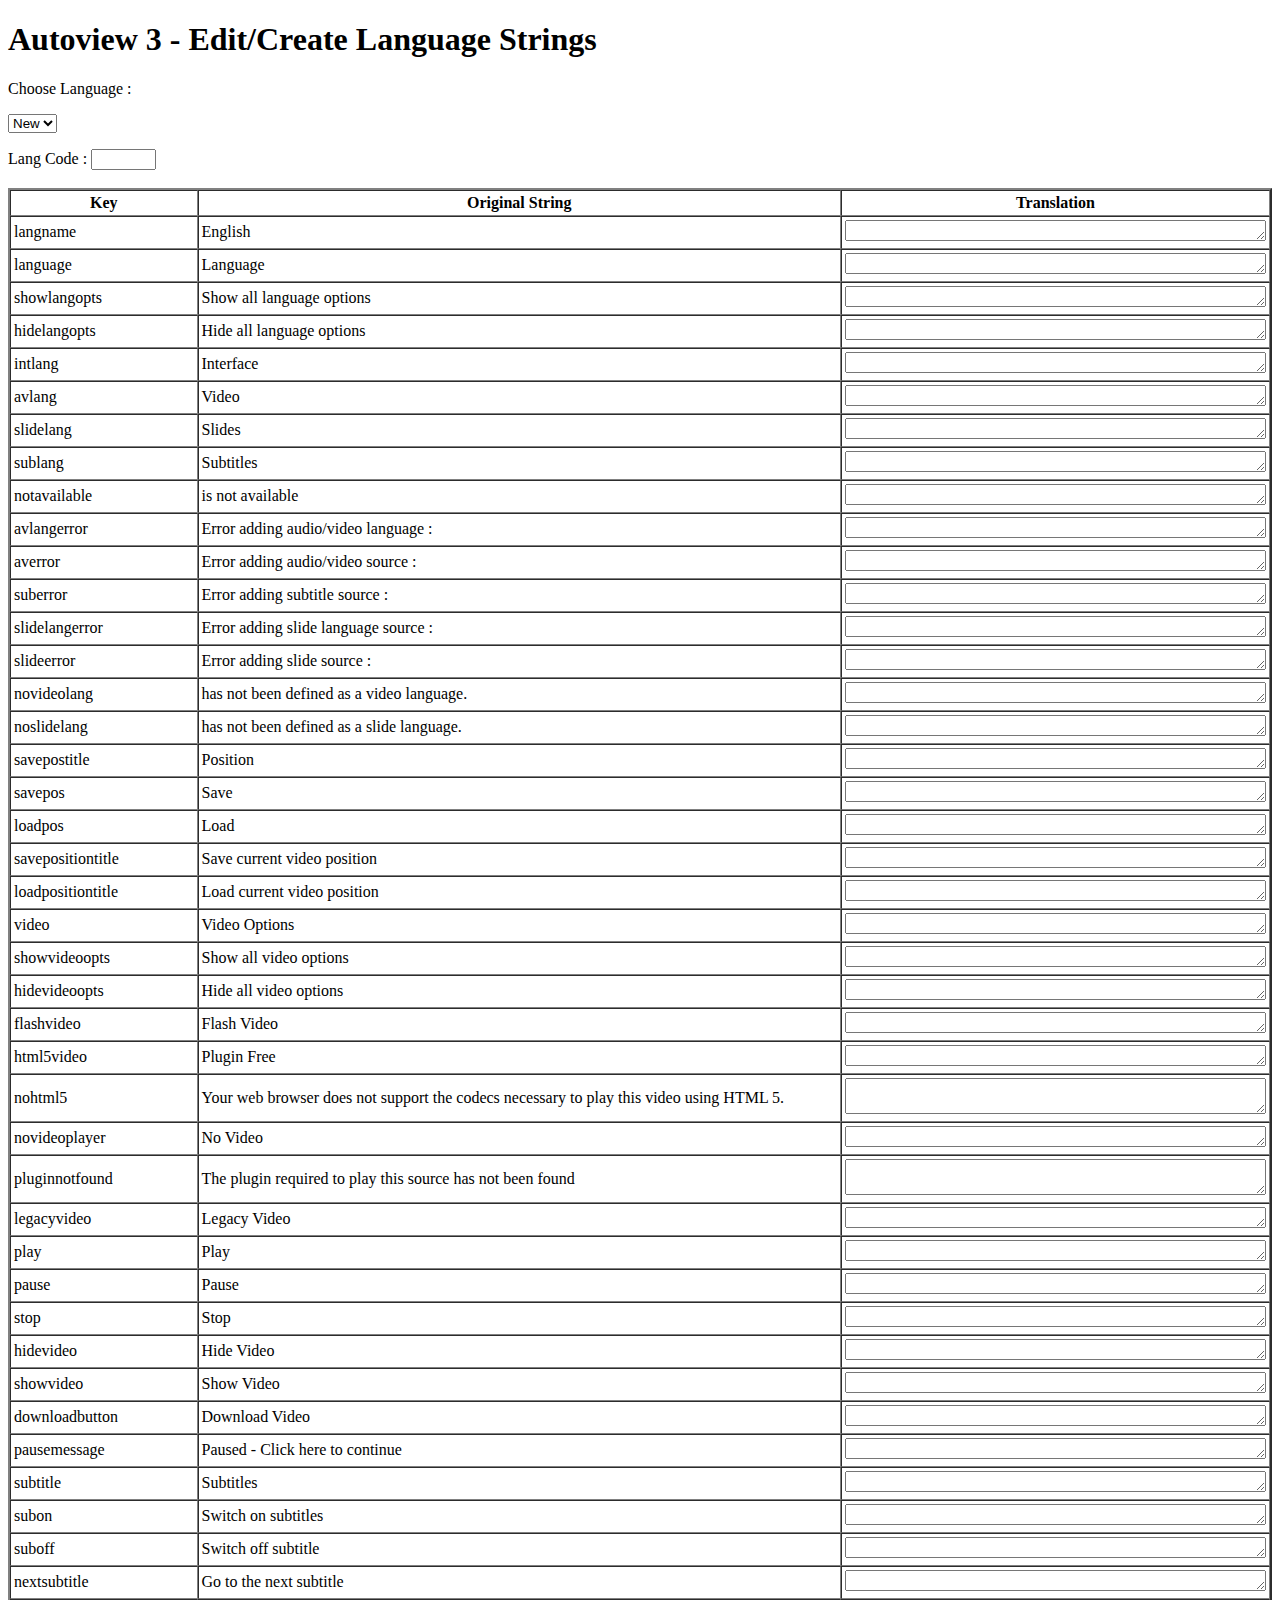
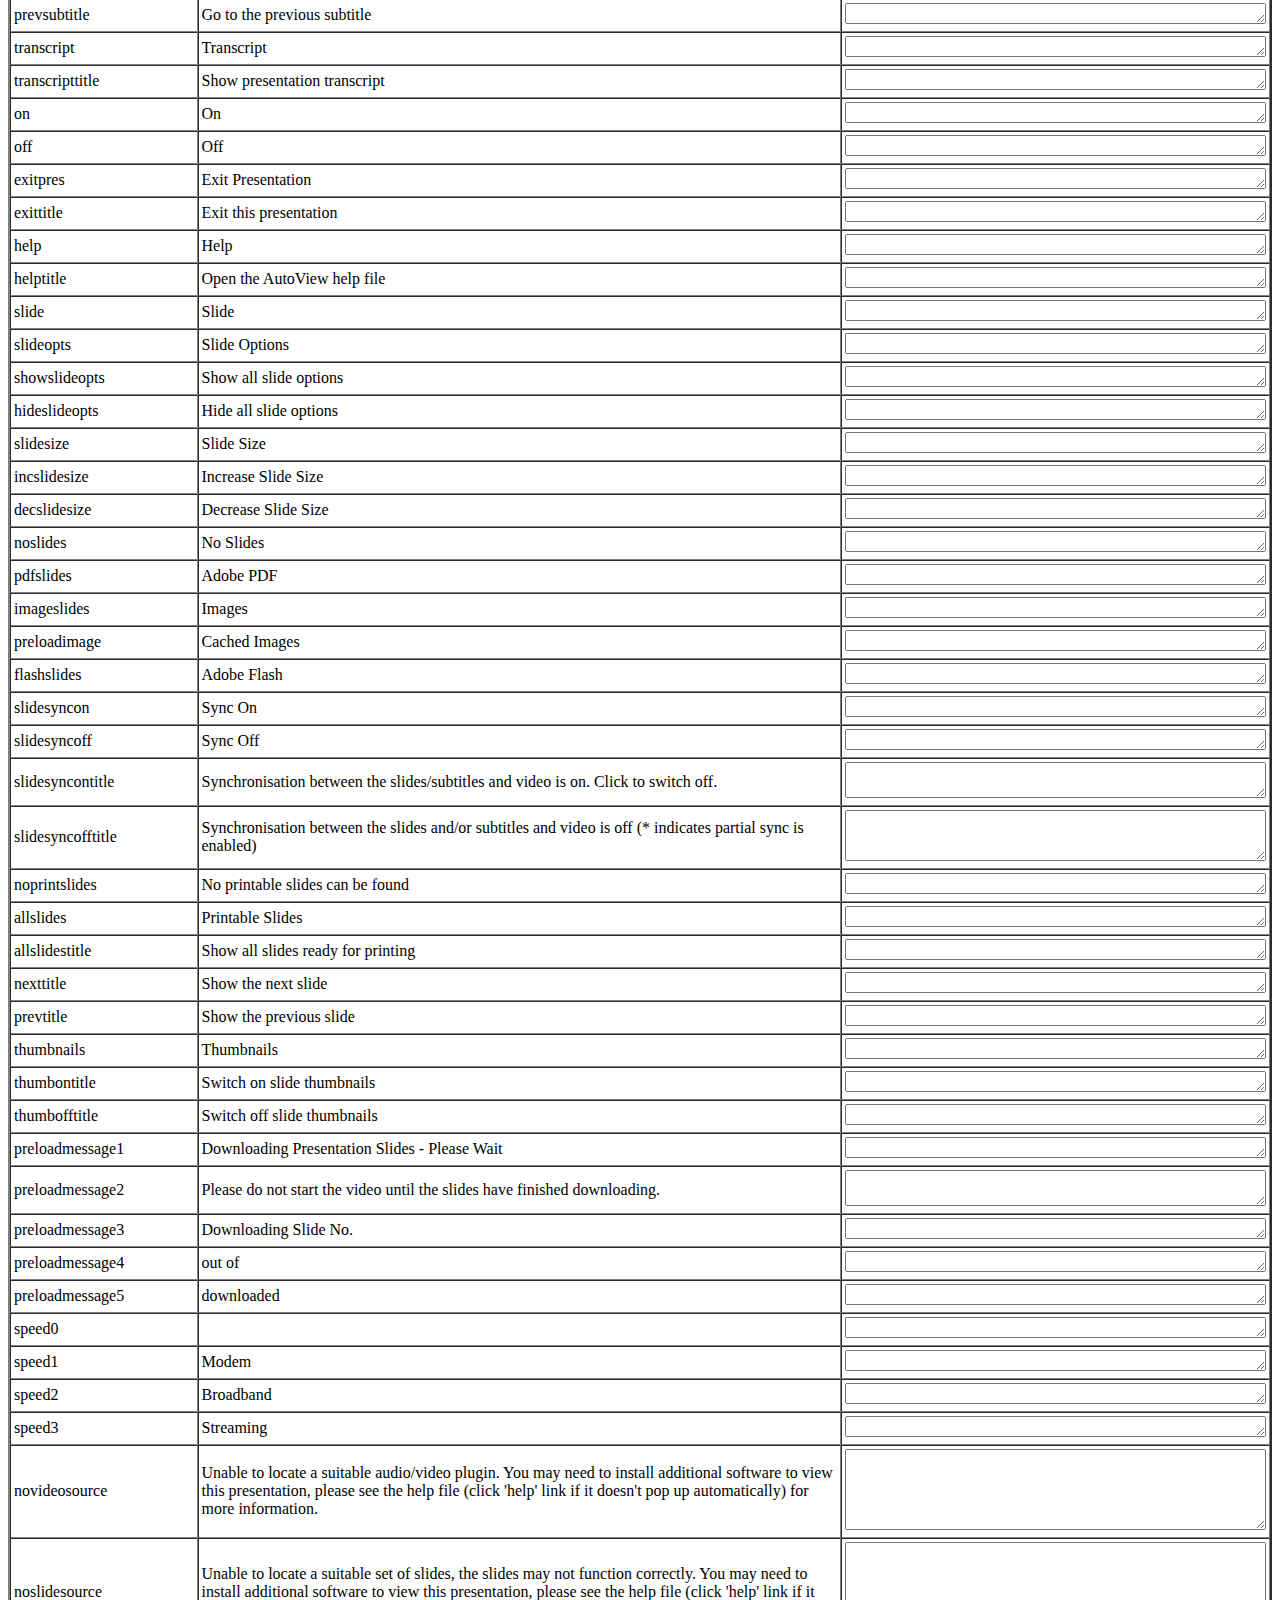
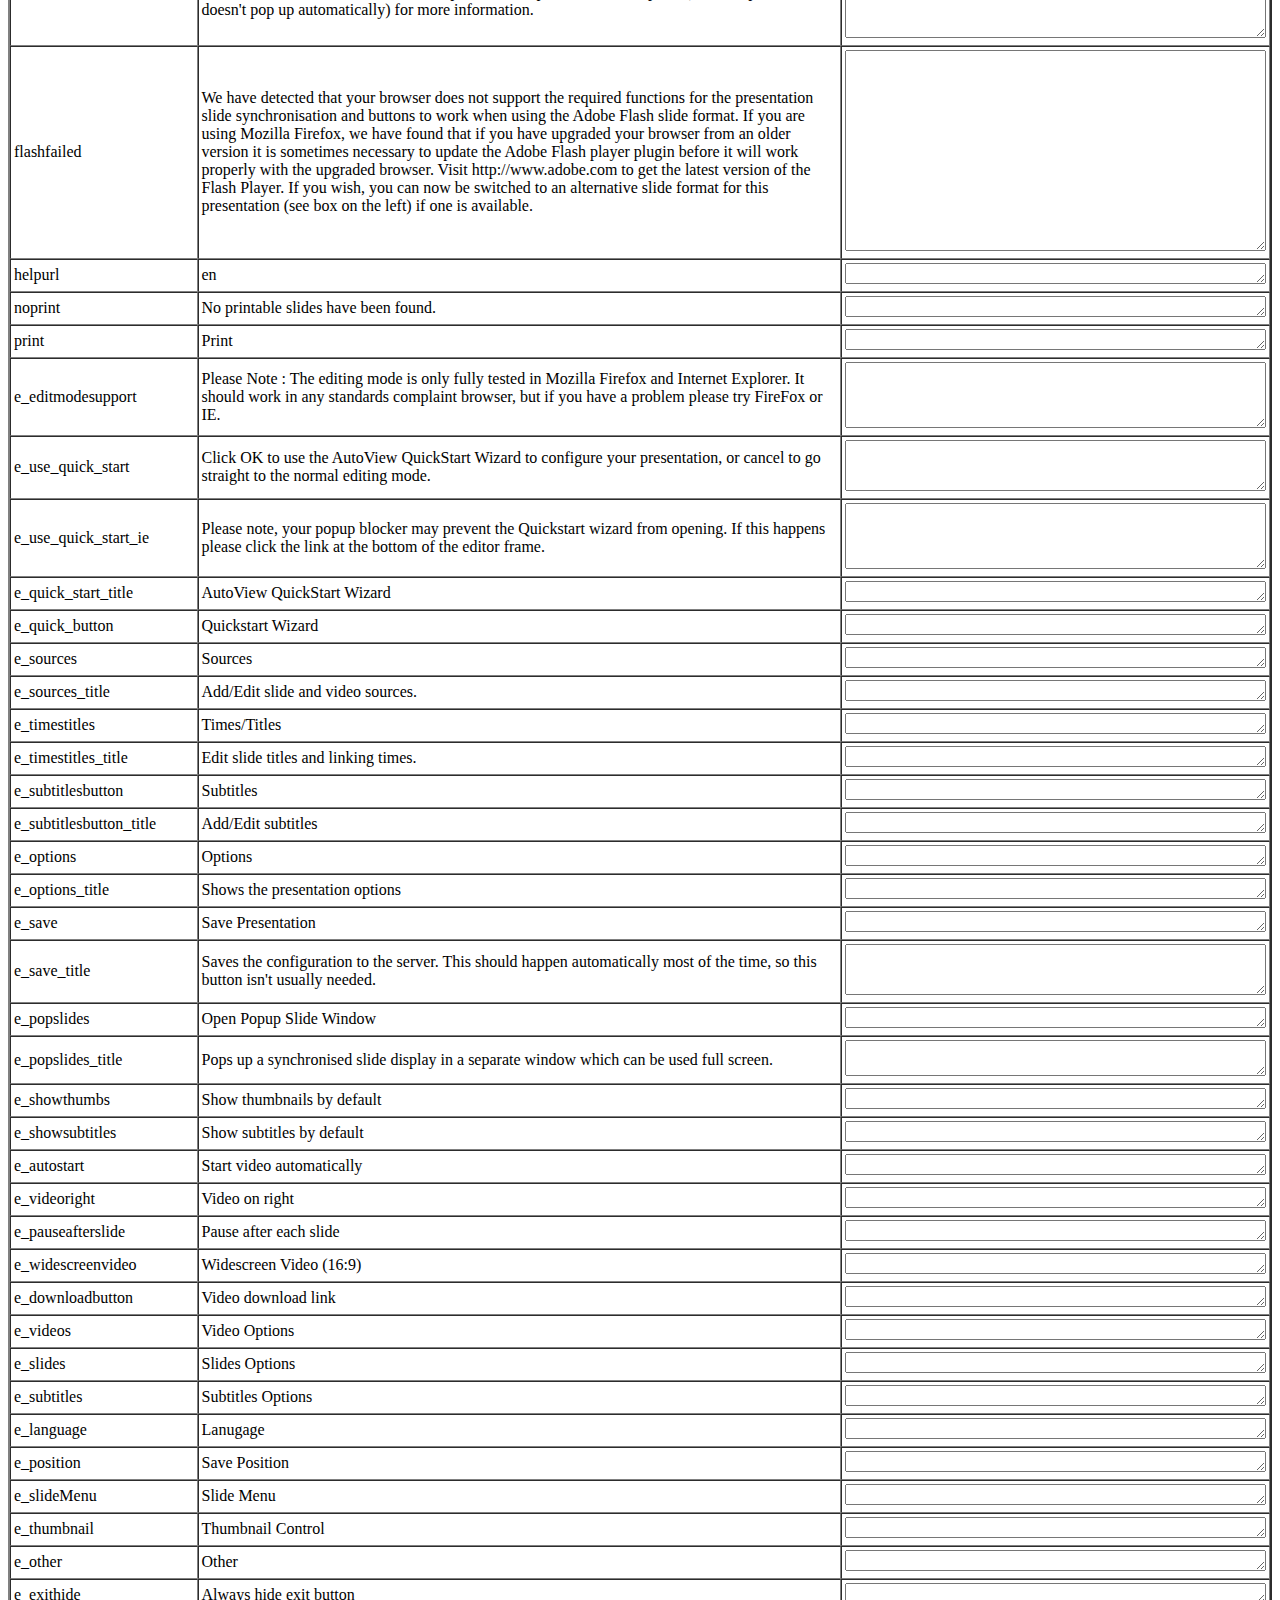
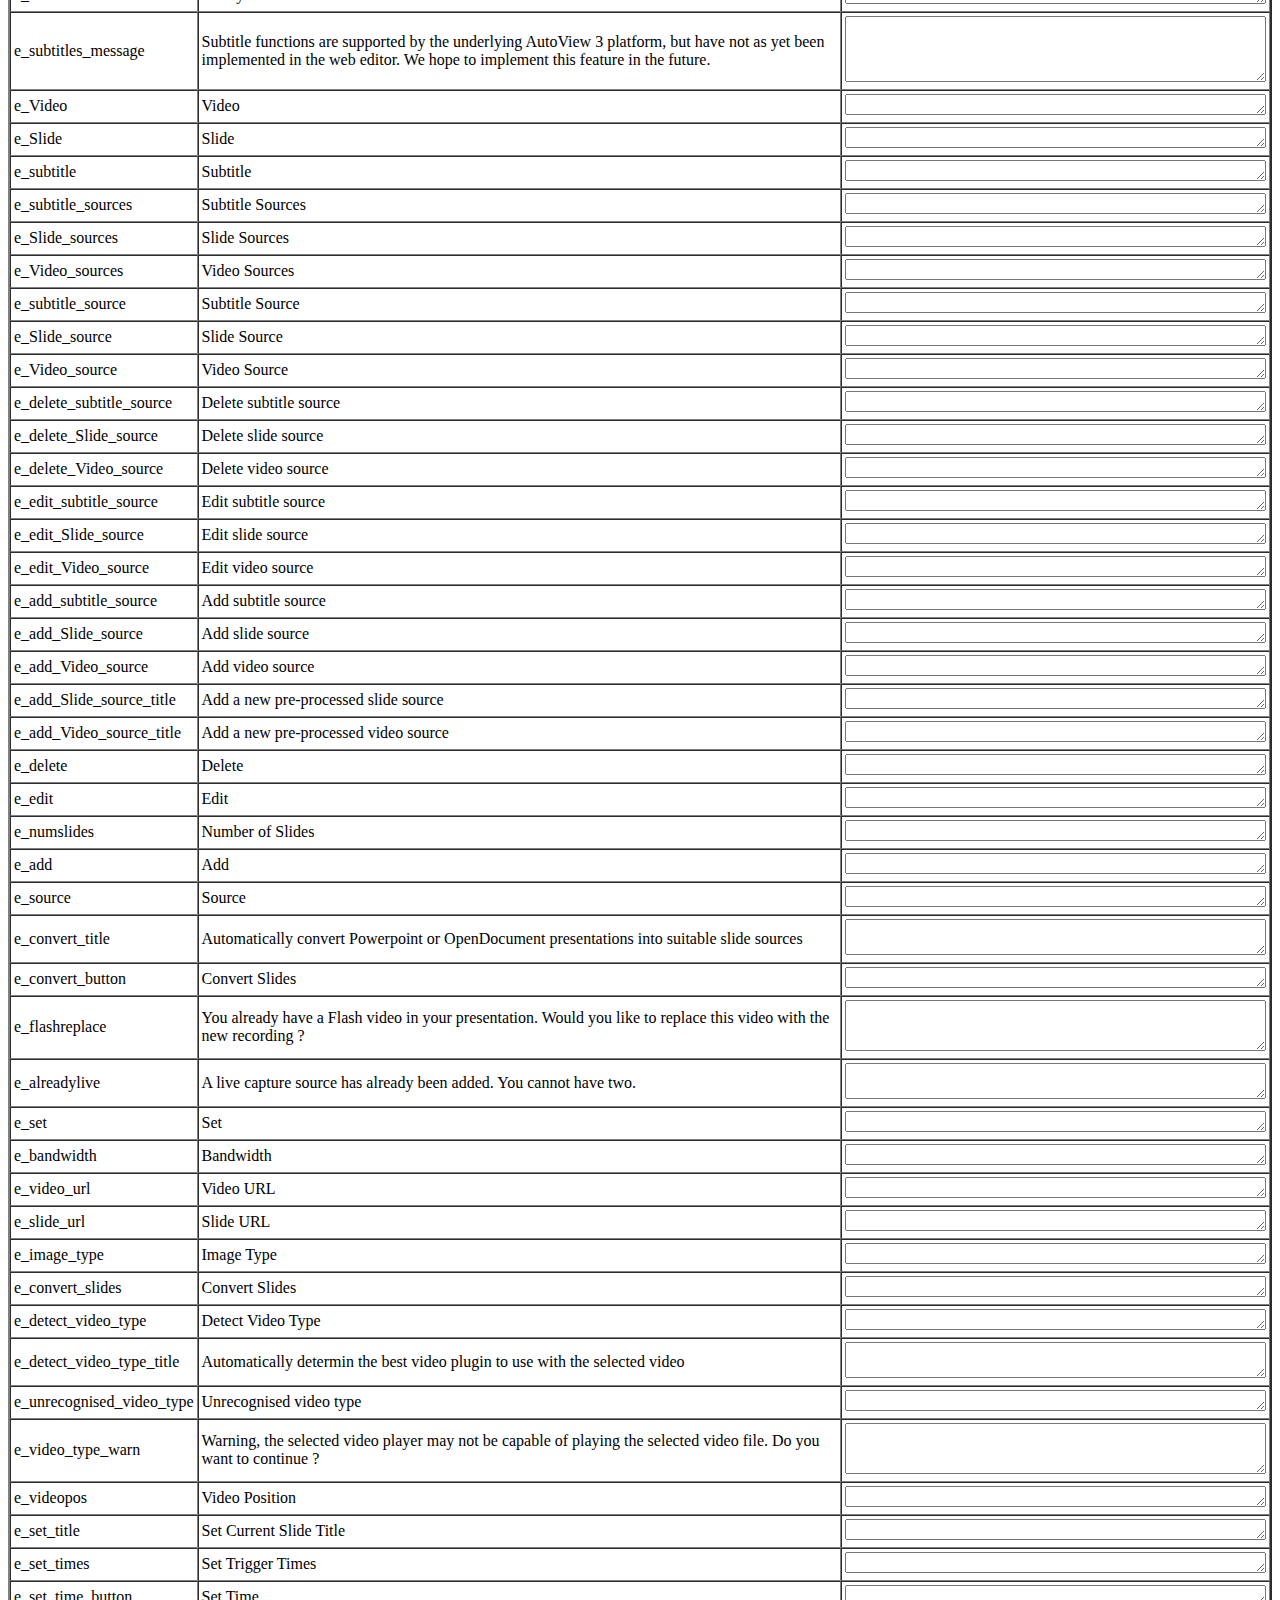
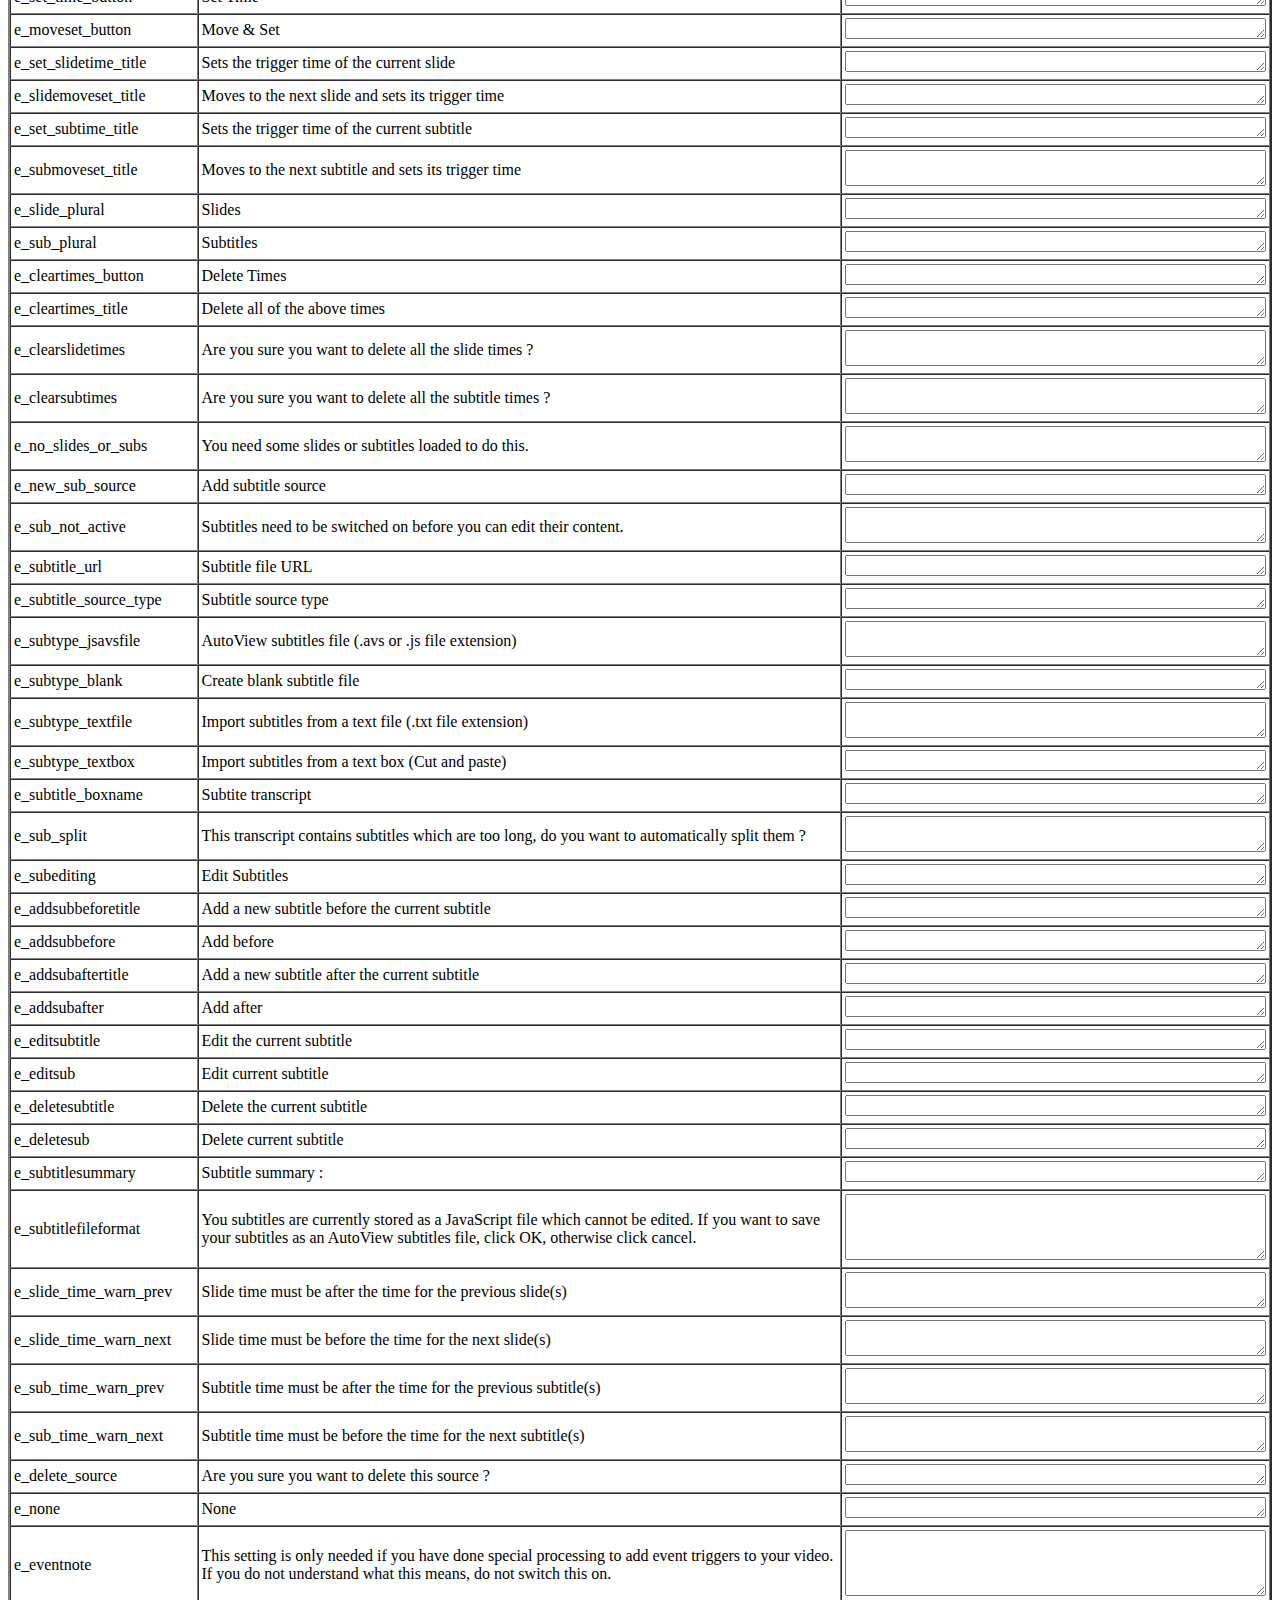
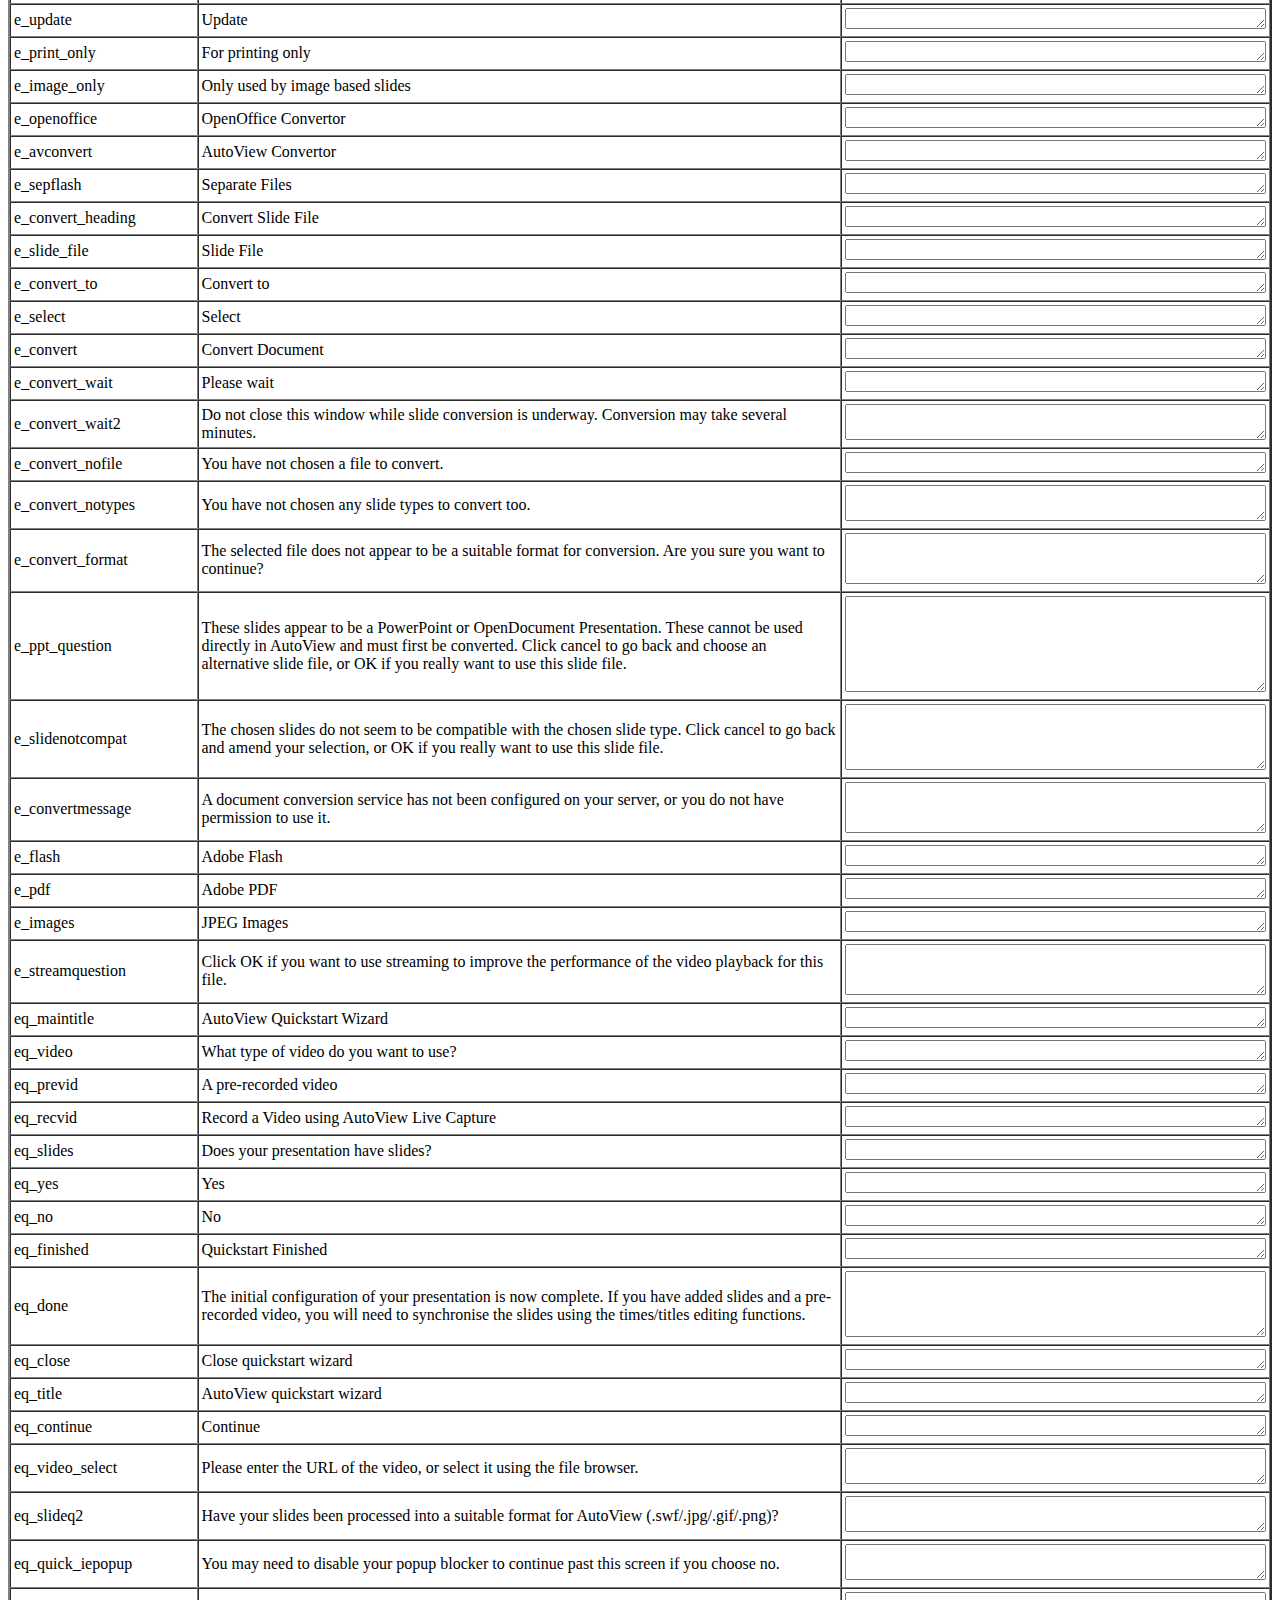
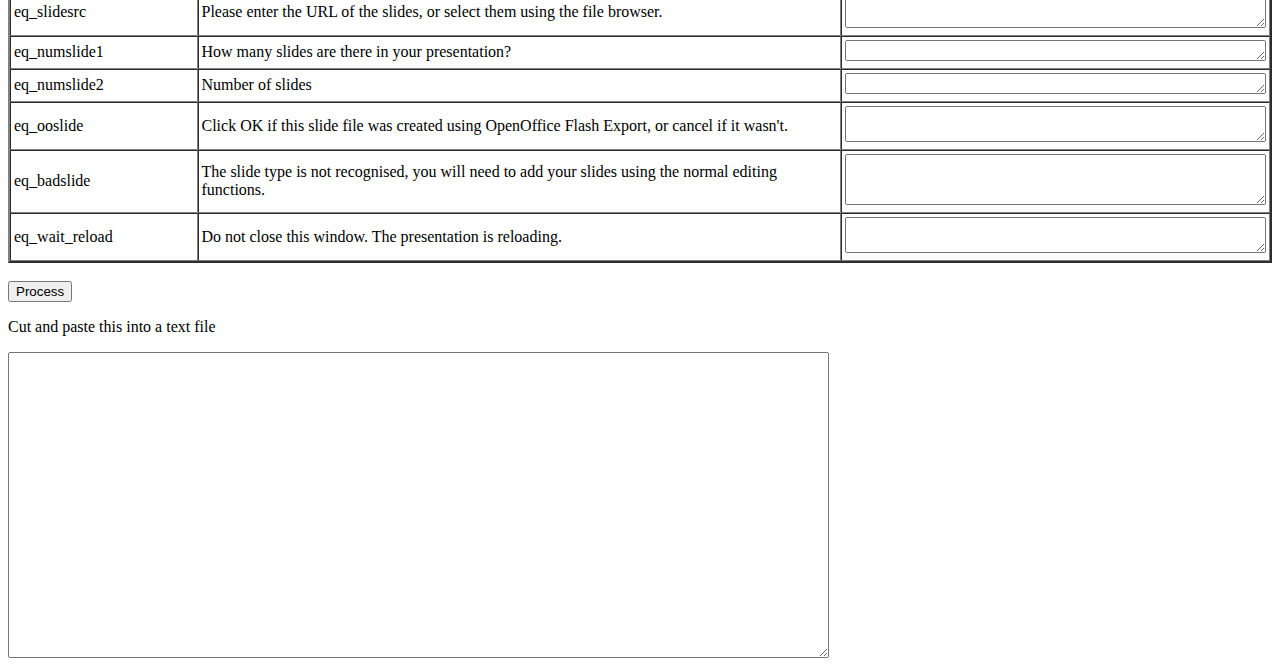
<file: avedit/lang/newlang.html>
<!DOCTYPE html>
<html xmlns="http://www.w3.org/1999/xhtml" xml:lang="en" lang="en">
<head>
  <meta content="text/html; charset=ISO-8859-1" http-equiv="Content-Type"/>
  <title>Autoview 3 - Edit/Create Language Strings</title>
  <script language="javascript" type="text/javascript" src="../../vresource/autoview.js"></script>
  <script language="javascript" type="text/javascript" src="../extension.js"></script>
  <script language="javascript" type="text/javascript" src="../../vresource/lang/en.js"></script>
  <script language="javascript" type="text/javascript" src="../../vresource/lang/fr.js"></script>
  <script language="javascript" type="text/javascript" src="../../vresource/lang/pt.js"></script>
  <script language="javascript" type="text/javascript" src="en.js"></script>
  <script language="javascript" type="text/javascript" src="fr.js"></script>
  <script language="javascript" type="text/javascript" src="pt.js"></script>
</head>
<body>

  <h1>Autoview 3 - Edit/Create Language Strings</h1>

  <p>Choose Language :
  <script language="javascript" type="text/javascript">

   var langList=findValidLangs(lang);
   document.writeln("<form name=\"langselect\" action=\"#\">\n"+
    "<select name=\"lang\" onChange=\"javascript:changeLang(this.selectedIndex);\">\n");

   for (var loop=0; loop<langList.length; loop++)
    document.writeln("<option>"+langList[loop]+"<\/option>");

   document.writeln("<option selected>New<\/option>"+
    "<\/select>\n<\/form>");

  </script>
  </p>

  <div id="edit"></div>

  <p>Cut and paste this into a text file</p>
  <form name="script" action="#">
  <textarea name="data" wrap="off" cols="100" rows="20" readonly></textarea>
  </form>

  <script language="javascript" type="text/javascript">

   changeLang(langList.length);

   function changeLang(num)
   {
    var iso="";
    if (num<langList.length)
     iso=langList[num];

    var str="<form name=\"editform\" action=\"javascript:processLang()\">\n"+
     " Lang Code : <input type=\"text\" size=\"5\" name=\"langcode\" value=\""+iso+"\"\/><br \/><br />\n"+
     " <table border=\"2\" cellspacing=\"0\" cellpadding=\"3\">\n"+
     "  <tr>\n"+
     "   <th>Key<\/th><th>Original String<\/th><th>Translation<\/th>\n"+
     "  <\/tr>\n";

    for (var n in lang["en"])
    {
     str=str+
      "  <tr>\n"+
      "   <td>"+n+"<\/td>\n"+
      "   <td>"+lang["en"][n]+"<\/td>\n"+
      "   <td valign=\"middle\">"+
      "    <textarea cols=\"50\" rows=\""+parseInt((lang["en"][n].length/50)+1)+"\" name=\"+n+\">"+getString(num, n)+"<\/textarea>\n"+
      "   <\/td>\n"+
      "  <\/tr>\n";
    }

    str=str+" <\/table><br \/>\n"+
     "<input type=\"submit\" value=\"Process\" \/>\n"+
     "<\/form>\n";

    setElementHTML("edit", str);
   }

   function getString(num, code)
   {
    if (num==langList.length)
     return "";

    if (typeof(lang[langList[num]][code]) == "undefined")
     return "";
    else
     return lang[langList[num]][code];
   }

   function processLang()
   {
    var str="data=new Array();\n\n";
    var count=1;
    for (var n in lang["en"])
    {
     if (document.editform.elements[count].value.length>0)
      str=str+"data[\""+n+"\"]=\""+jsEscape(document.editform.elements[count].value)+"\";\n";
     count++;
    }

    str=str+"\nlang[\""+document.editform.langcode.value+"\"]=data;\n"+
     "langRTL[\""+document.editform.langcode.value+"\"]=false;\n";
    document.script.data.value=str;
   }

 function getPreparedText(prep)
 {
  var prev=" ";
  for (var pos=0; pos<prep.length; pos++)
  {
   var c=prep.charCodeAt(pos);
   if ((c>127 || c==34 || c==10 || c==13) && prev!="\\")
   {
    var hex=escape(prep.charAt(pos)).substring(2);
    //alert(hex);
    while(hex.length<4)
     hex="0"+hex;
    var first=prep.substring(0,pos)+"\\u"+hex;
    prep=first+prep.substring(pos+1);
    pos=first.length-1;
    prev=first.charAt(first.length-1);
   }
   else
    prev=c;
  }

  return prep;
 }

 function jsEscape(prep)
 {
  if (typeof(prep)=="undefined")
   return "";

  for (var pos=0; pos<prep.length; pos++)
  {
   var c=prep.charCodeAt(pos);
   if (c>127 || c==34 || c==60 || c==62 || c==38 || c==39 || c==45)
   {
    var hex=new Number(c).toString(16);
    while(hex.length<4)
     hex="0"+hex;
    var first=prep.substring(0,pos)+"\\u"+hex;
    prep=first+prep.substring(pos+1);
    pos=first.length-1;
   }
  }
  return prep;
 }
  </script>

</body>
</html>
</file>
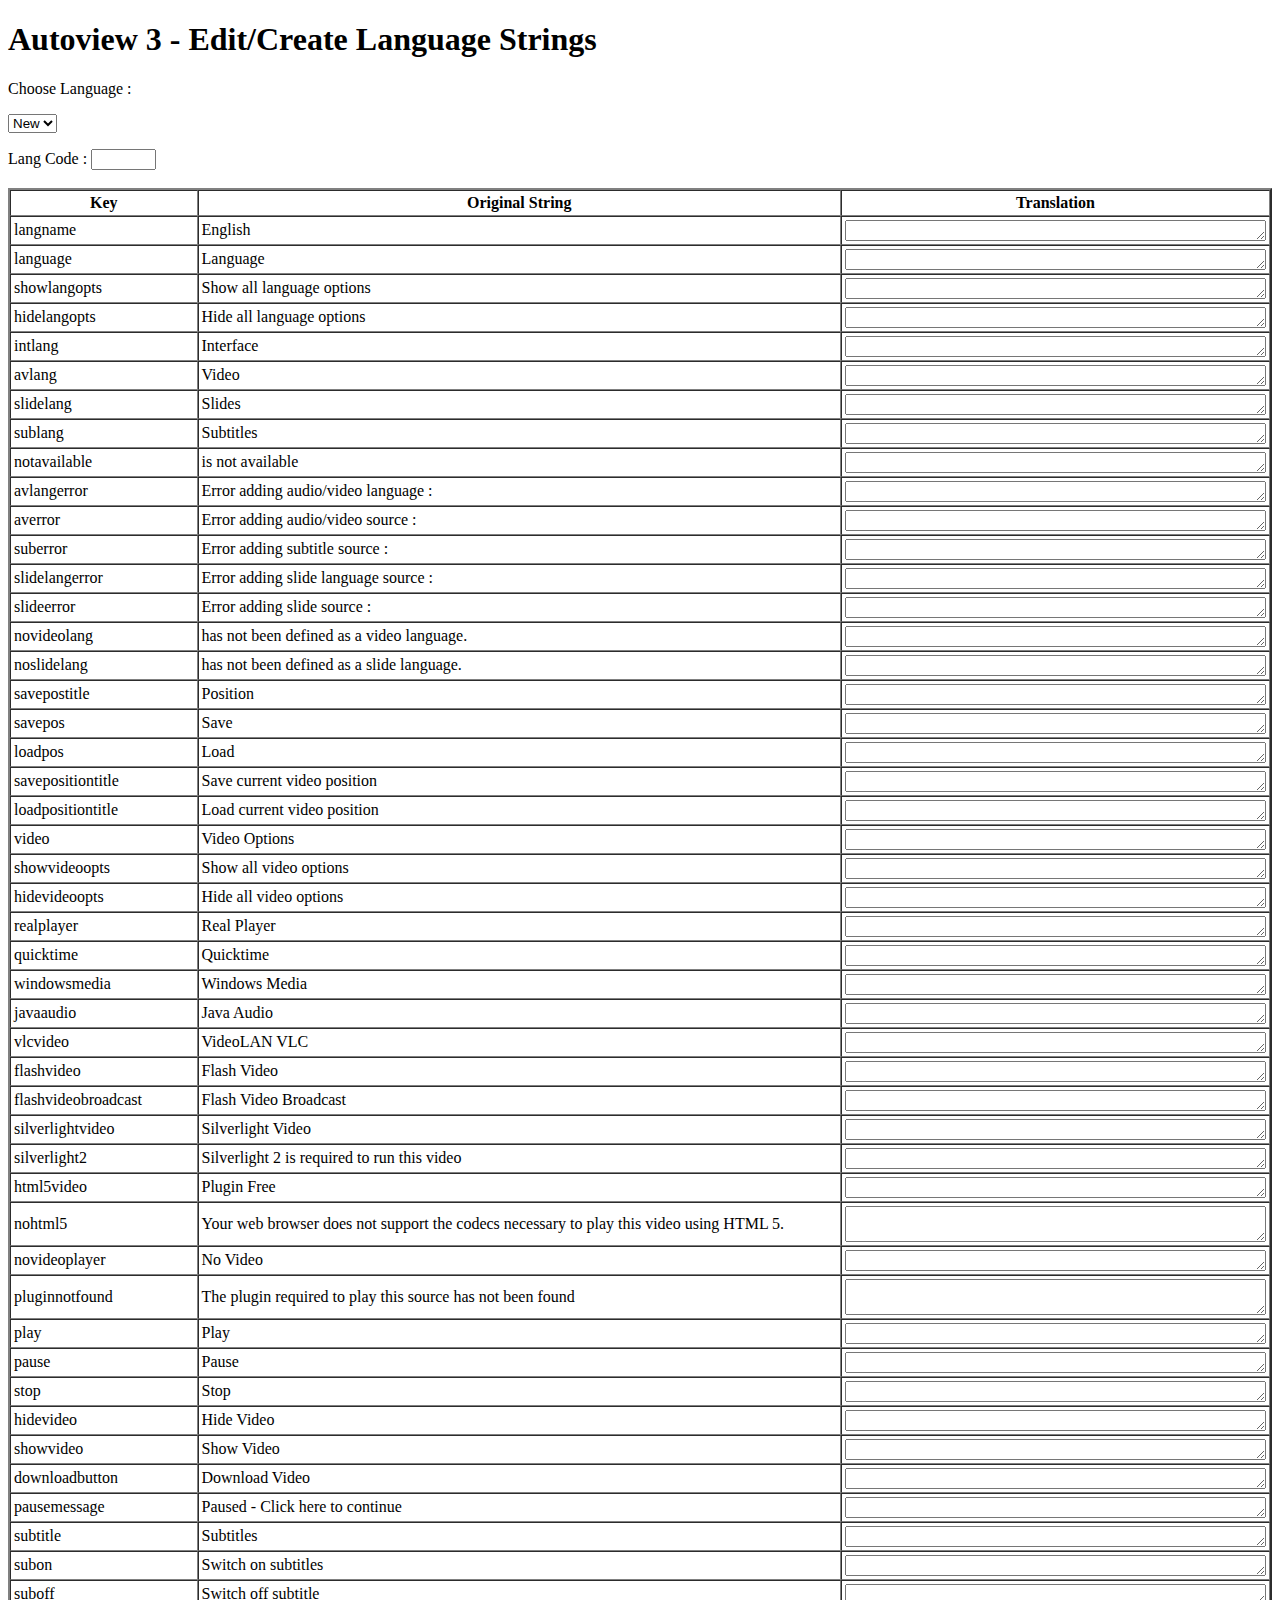
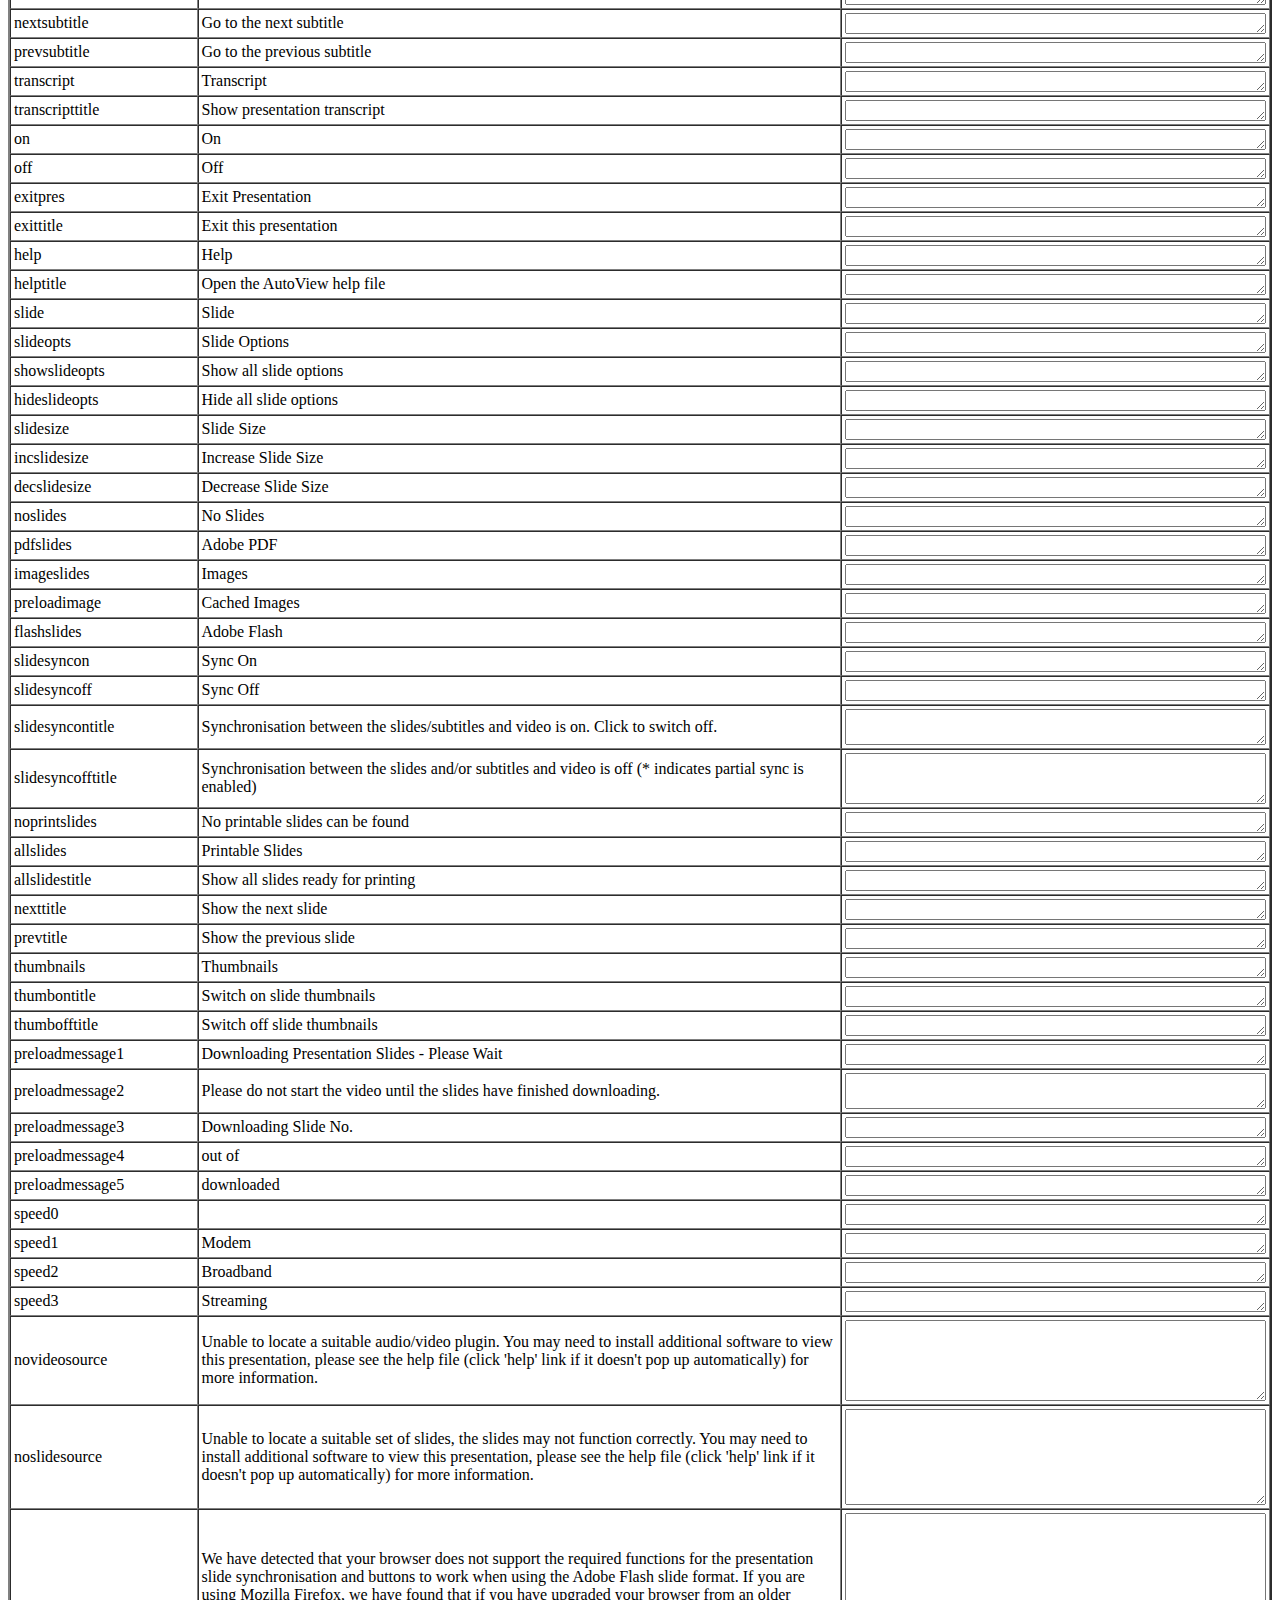
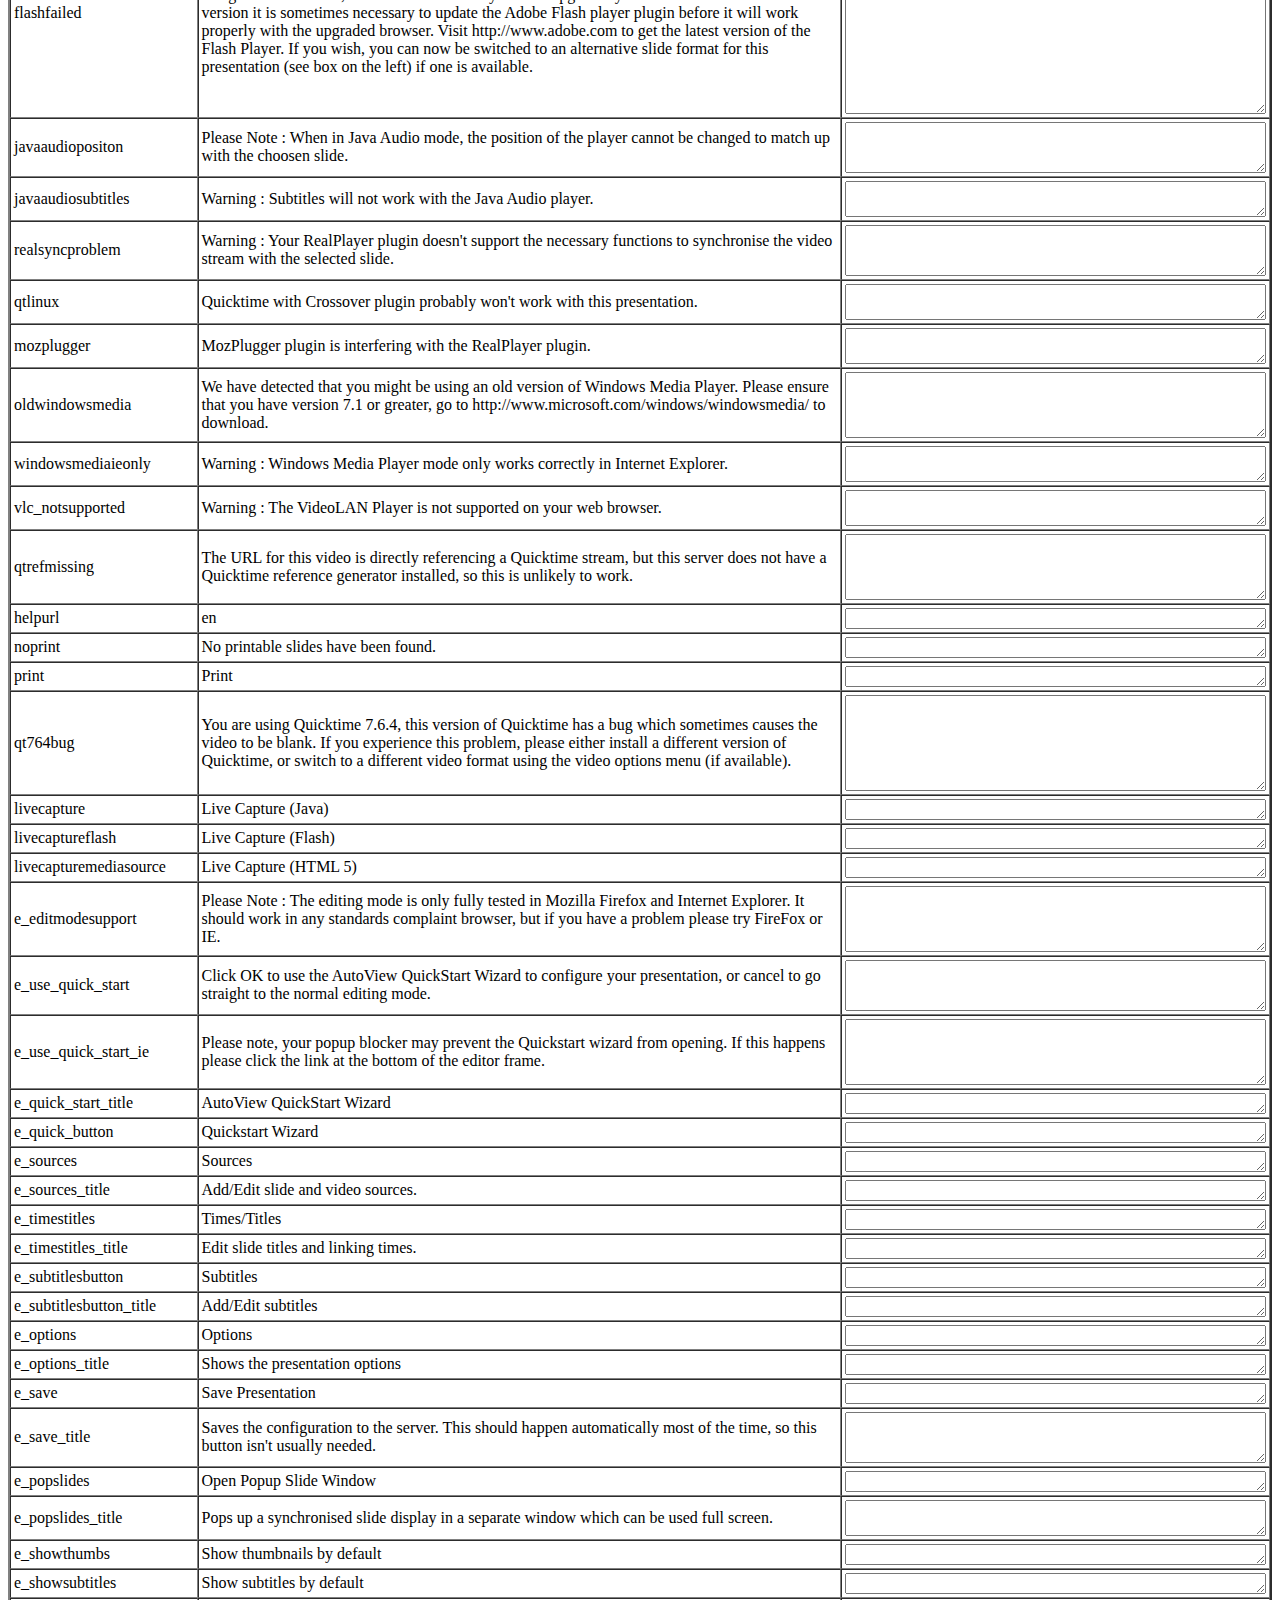
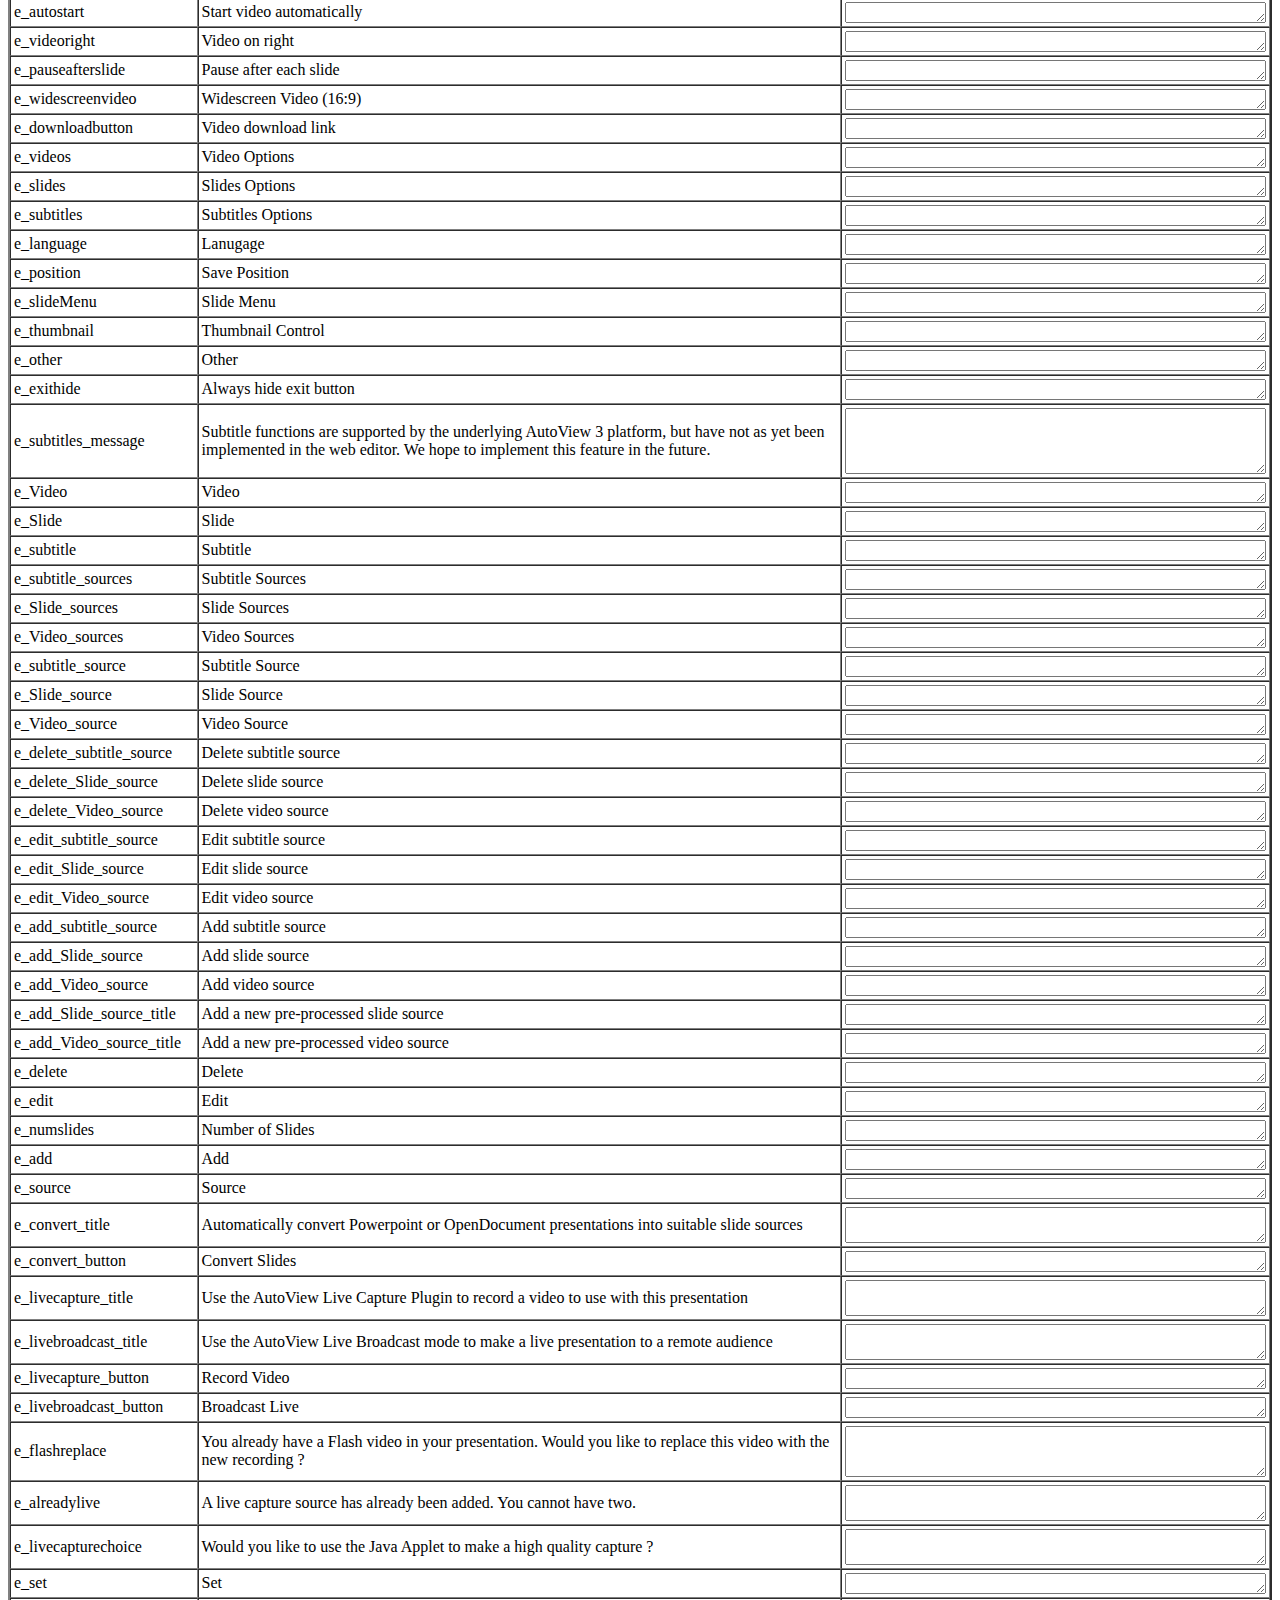
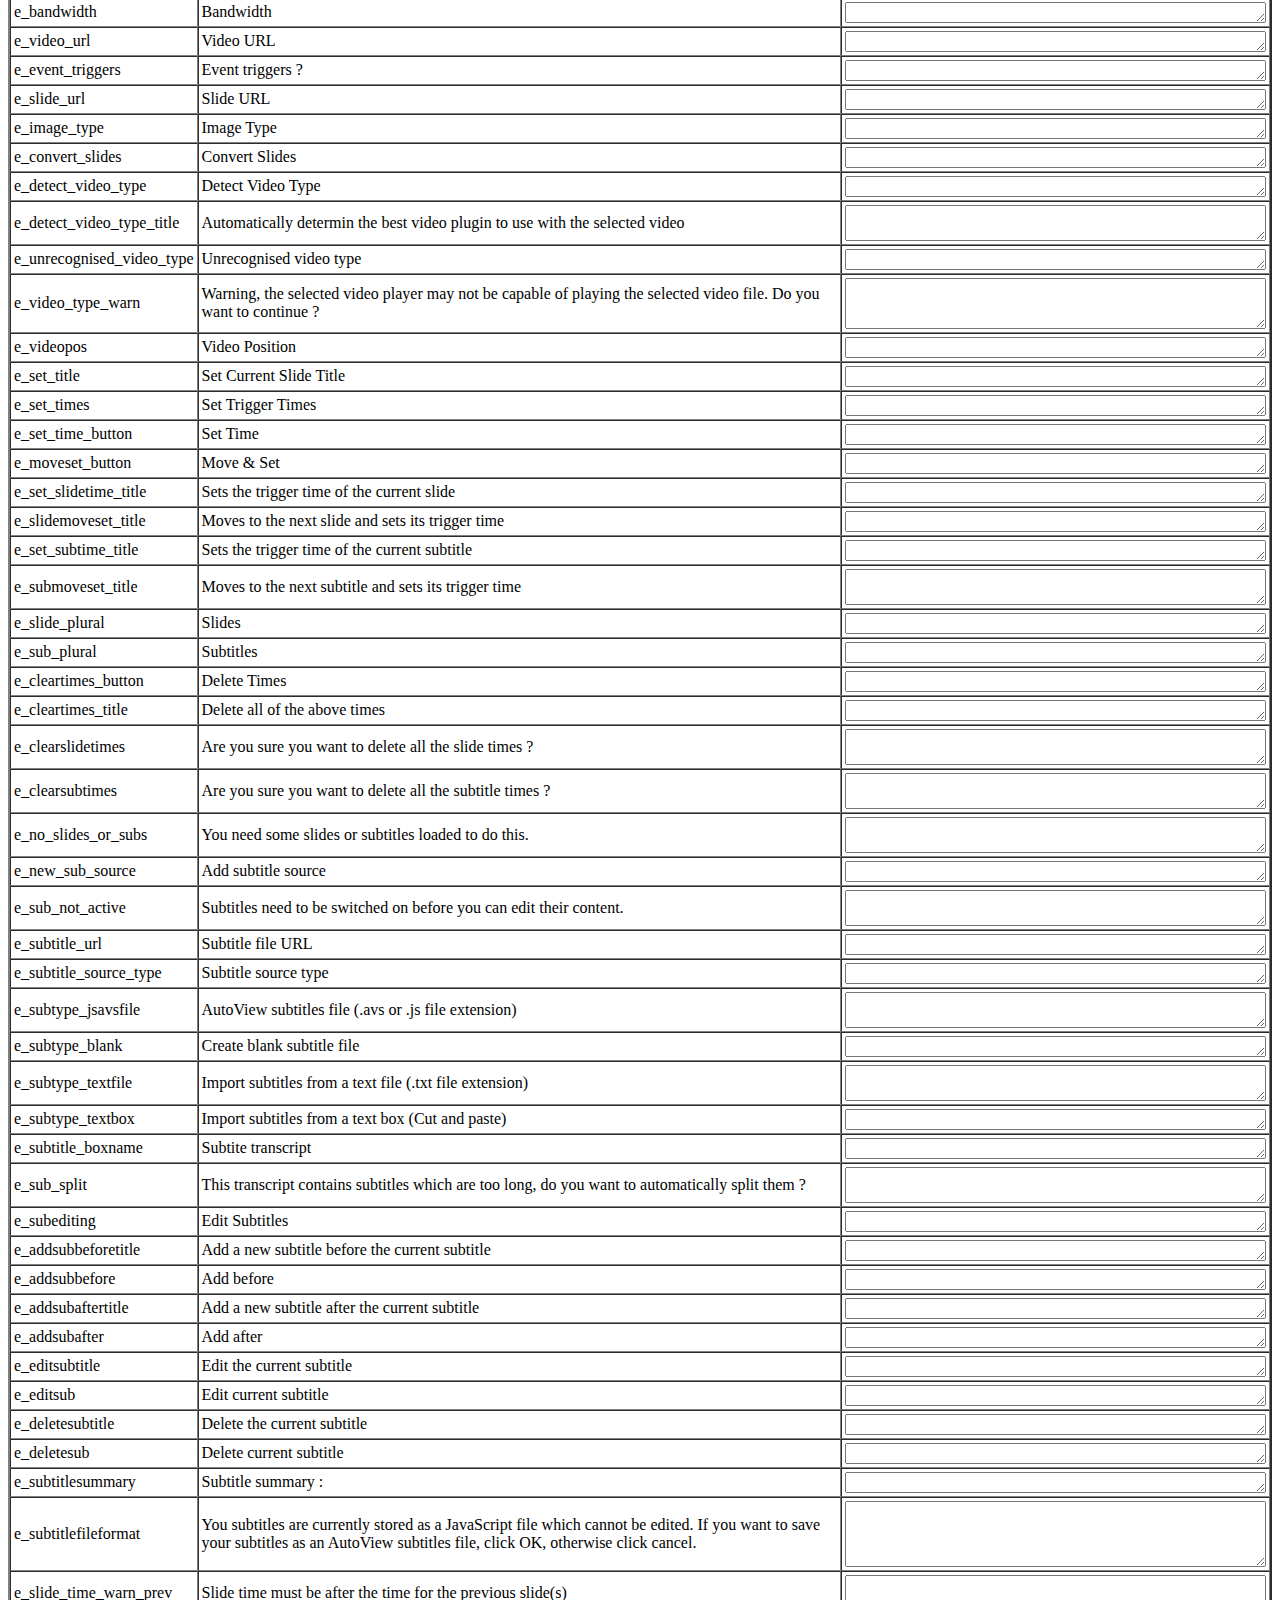
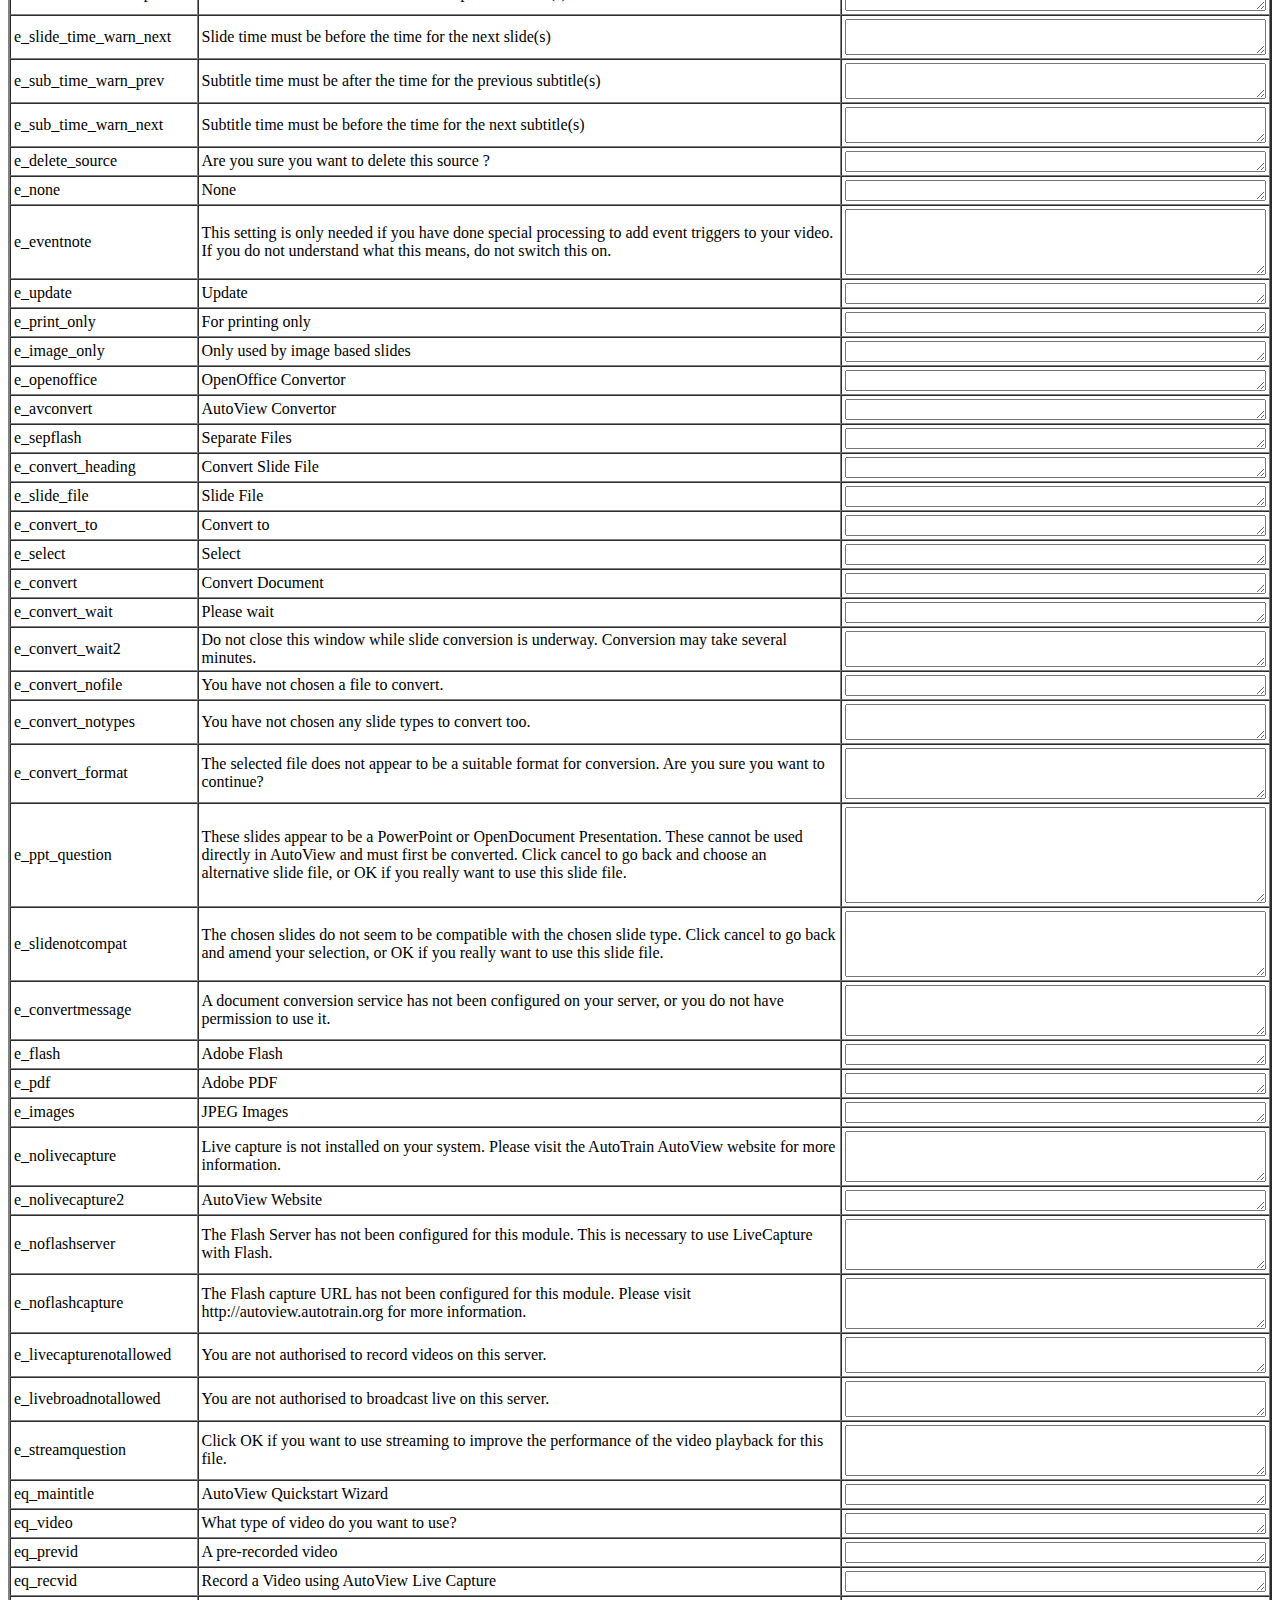
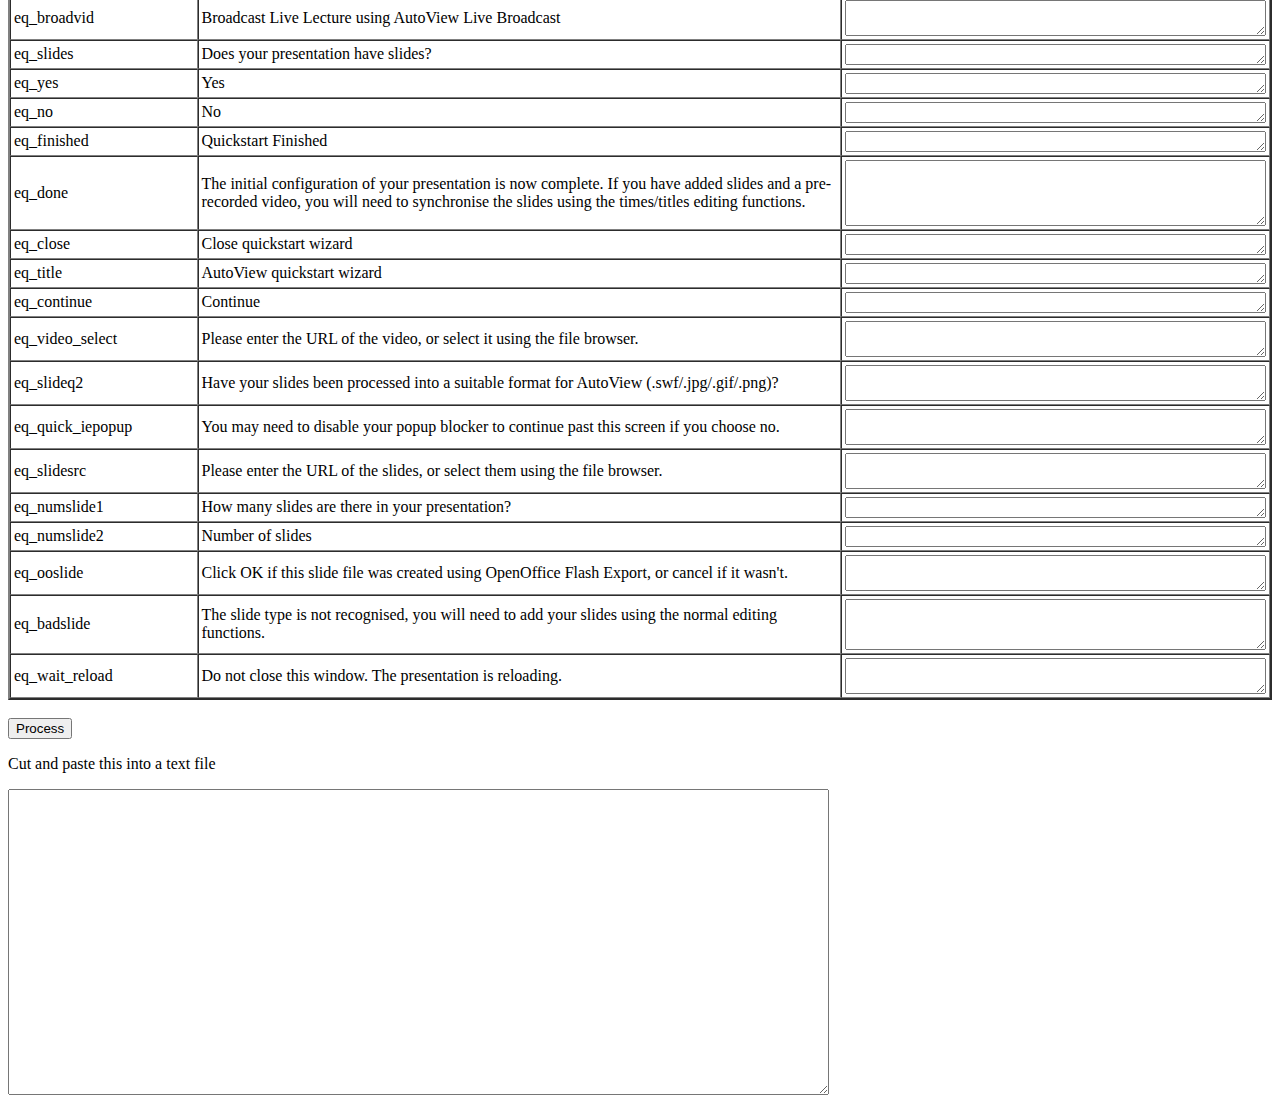
<file: autoview/avedit/lang/newlang.html>
<!DOCTYPE html PUBLIC "-//W3C//DTD XHTML 1.0 Frameset//EN"
     "http://www.w3.org/TR/xhtml1/DTD/xhtml1-frameset.dtd">
<html xmlns="http://www.w3.org/1999/xhtml" xml:lang="en" lang="en">
<head>
  <meta content="text/html; charset=ISO-8859-1" http-equiv="Content-Type"/>
  <title>Autoview 3 - Edit/Create Language Strings</title>
  <script language="javascript" type="text/javascript" src="../../vresource/autoview.js"></script>
  <script language="javascript" type="text/javascript" src="../extension.js"></script>
  <script language="javascript" type="text/javascript" src="../../vresource/lang/en.js"></script>
  <script language="javascript" type="text/javascript" src="../../vresource/lang/fr.js"></script>
  <script language="javascript" type="text/javascript" src="../../vresource/lang/pt.js"></script>
  <script language="javascript" type="text/javascript" src="en.js"></script>
  <script language="javascript" type="text/javascript" src="fr.js"></script>
  <script language="javascript" type="text/javascript" src="pt.js"></script>
</head>
<body>

  <h1>Autoview 3 - Edit/Create Language Strings</h1>

  <p>Choose Language :
  <script language="javascript" type="text/javascript">

   var langList=findValidLangs(lang);
   document.writeln("<form name=\"langselect\" action=\"#\">\n"+
    "<select name=\"lang\" onChange=\"javascript:changeLang(this.selectedIndex);\">\n");

   for (var loop=0; loop<langList.length; loop++)
    document.writeln("<option>"+langList[loop]+"<\/option>");

   document.writeln("<option selected>New<\/option>"+
    "<\/select>\n<\/form>");

  </script>
  </p>

  <div id="edit"></div>

  <p>Cut and paste this into a text file</p>
  <form name="script" action="#">
  <textarea name="data" wrap="off" cols="100" rows="20" readonly></textarea>
  </form>

  <script language="javascript" type="text/javascript">

   changeLang(langList.length);

   function changeLang(num)
   {
    var iso="";
    if (num<langList.length)
     iso=langList[num];

    var str="<form name=\"editform\" action=\"javascript:processLang()\">\n"+
     " Lang Code : <input type=\"text\" size=\"5\" name=\"langcode\" value=\""+iso+"\"\/><br \/><br />\n"+
     " <table border=\"2\" cellspacing=\"0\" cellpadding=\"3\">\n"+
     "  <tr>\n"+
     "   <th>Key<\/th><th>Original String<\/th><th>Translation<\/th>\n"+
     "  <\/tr>\n";

    for (var n in lang["en"])
    {
     str=str+
      "  <tr>\n"+
      "   <td>"+n+"<\/td>\n"+
      "   <td>"+lang["en"][n]+"<\/td>\n"+
      "   <td valign=\"middle\">"+
      "    <textarea cols=\"50\" rows=\""+parseInt((lang["en"][n].length/50)+1)+"\" name=\"+n+\">"+getString(num, n)+"<\/textarea>\n"+
      "   <\/td>\n"+
      "  <\/tr>\n";
    }

    str=str+" <\/table><br \/>\n"+
     "<input type=\"submit\" value=\"Process\" \/>\n"+
     "<\/form>\n";

    setElementHTML("edit", str);
   }

   function getString(num, code)
   {
    if (num==langList.length)
     return "";

    if (typeof(lang[langList[num]][code]) == "undefined")
     return "";
    else
     return lang[langList[num]][code];
   }

   function processLang()
   {
    var str="data=new Array();\n\n";
    var count=1;
    for (var n in lang["en"])
    {
     if (document.editform.elements[count].value.length>0)
      str=str+"data[\""+n+"\"]=\""+jsEscape(document.editform.elements[count].value)+"\";\n";
     count++;
    }

    str=str+"\nlang[\""+document.editform.langcode.value+"\"]=data;\n"+
     "langRTL[\""+document.editform.langcode.value+"\"]=false;\n";
    document.script.data.value=str;
   }

 function getPreparedText(prep)
 {
  var prev=" ";
  for (var pos=0; pos<prep.length; pos++)
  {
   var c=prep.charCodeAt(pos);
   if ((c>127 || c==34 || c==10 || c==13) && prev!="\\")
   {
    var hex=escape(prep.charAt(pos)).substring(2);
    //alert(hex);
    while(hex.length<4)
     hex="0"+hex;
    var first=prep.substring(0,pos)+"\\u"+hex;
    prep=first+prep.substring(pos+1);
    pos=first.length-1;
    prev=first.charAt(first.length-1);
   }
   else
    prev=c;
  }

  return prep;
 }

 function jsEscape(prep)
 {
  if (typeof(prep)=="undefined")
   return "";

  for (var pos=0; pos<prep.length; pos++)
  {
   var c=prep.charCodeAt(pos);
   if (c>127 || c==34 || c==60 || c==62 || c==38 || c==39 || c==45)
   {
    var hex=new Number(c).toString(16);
    while(hex.length<4)
     hex="0"+hex;
    var first=prep.substring(0,pos)+"\\u"+hex;
    prep=first+prep.substring(pos+1);
    pos=first.length-1;
   }
  }
  return prep;
 }
  </script>

</body>
</html>
</file>
